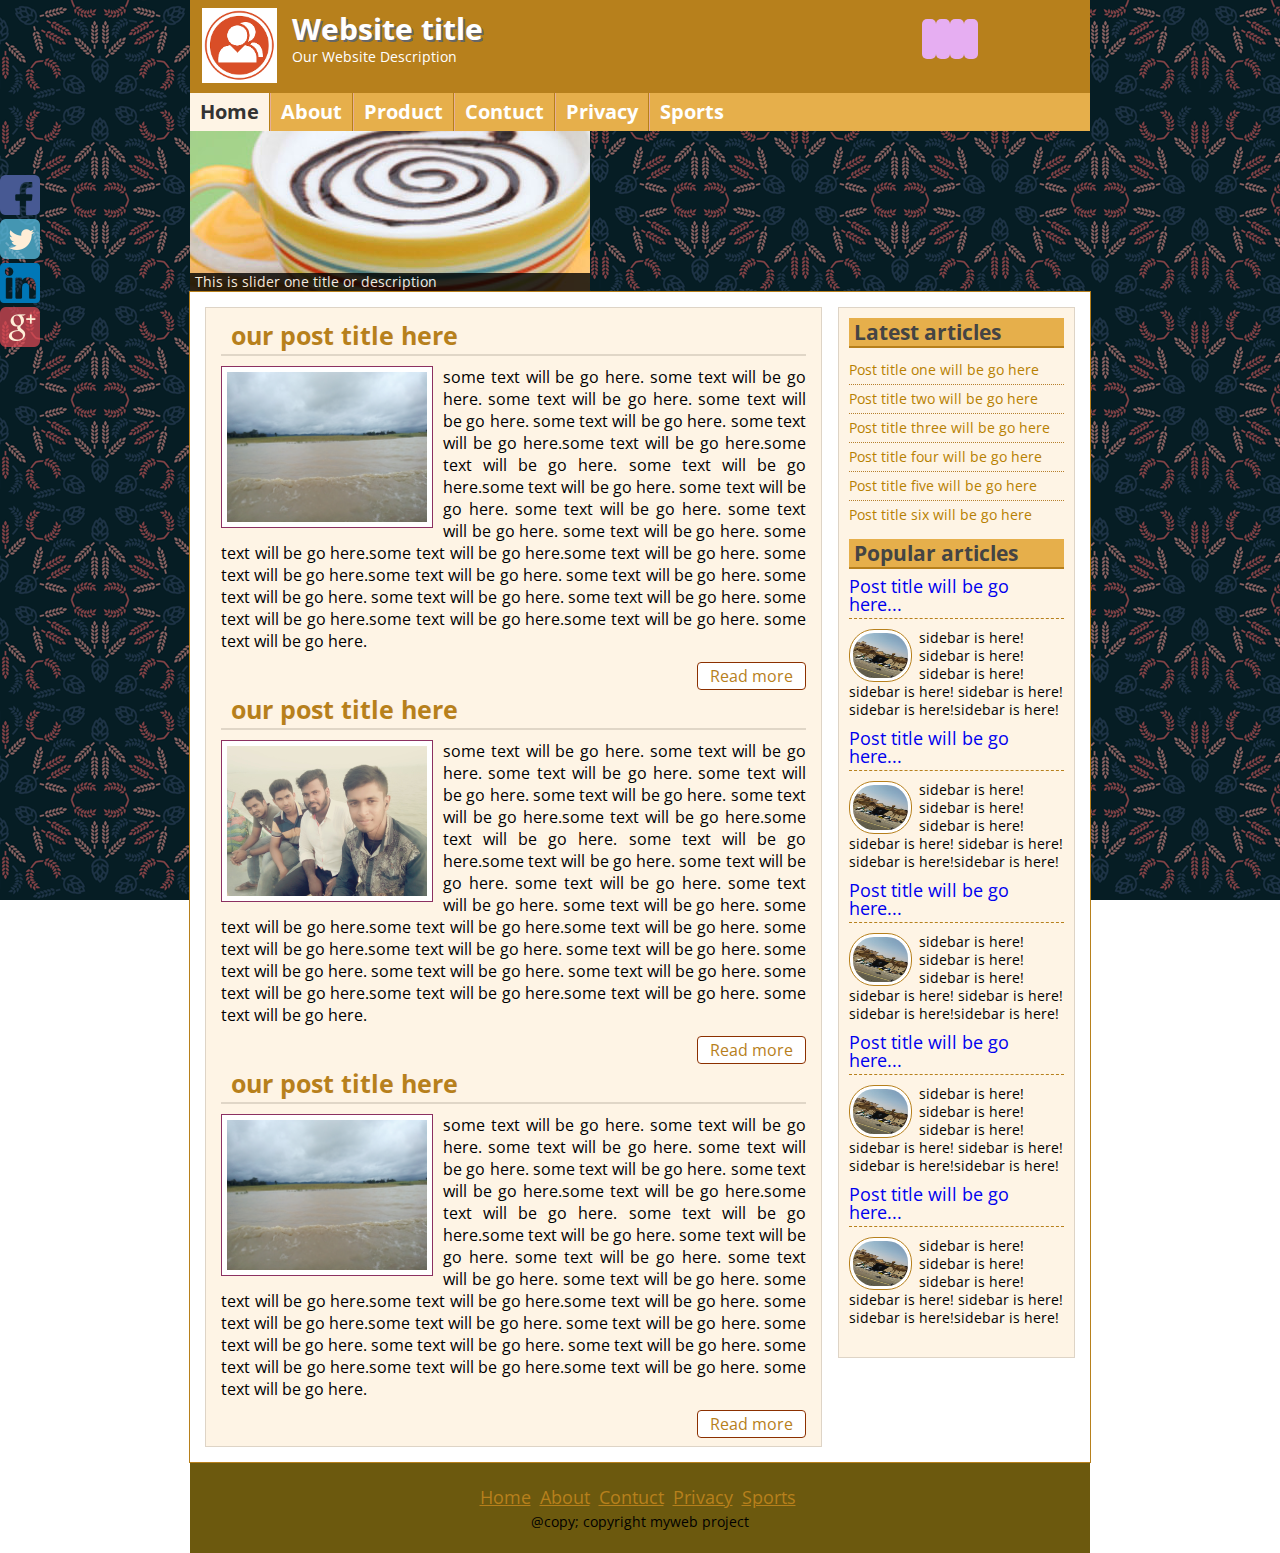
<file: index.html>
<!DOCTYPE html>
<html>
<head>
<title>My Website</title>
<meta name="language" content="English"/>
<meta name="description" content="It is a website about Bangladesh"/>
<meta name="keywords" content="sports,software design,website design"/>
<meta name="author" content="Rezaul Karim"/>
<link rel="stylesheet" href="https://use.fontawesome.com/releases/v5.5.0/css/all.css" integrity="sha384-B4dIYHKNBt8Bc12p+WXckhzcICo0wtJAoU8YZTY5qE0Id1GSseTk6S+L3BlXeVIU" crossorigin="anonymous">
<link rel="stylesheet" href="css/nivo-slider.css" type="text/css" media="screen" />
<link rel="stylesheet" type="text/css" href="style.css"></link>
<script src="https://ajax.googleapis.com/ajax/libs/jquery/3.3.1/jquery.min.js"></script>
<script src="js/jquery.min.js" type="text/javascript"></script>
<script src="js/jquery.nivo.slider.js" type="text/javascript"></script>

<script type="text/javascript">
$(window).load(function() {
	$('#slider').nivoSlider({
		effect:'random',
		slices:15,
		animSpeed:500,
		pauseTime:5000,
		startSlide:0, //Set starting Slide (0 index)
		directionNav:false,
		directionNavHide:false, //Only show on hover
		controlNav:false, //1,2,3...
		controlNavThumbs:false, //Use thumbnails for Control Nav
		pauseOnHover:true, //Stop animation while hovering
		manualAdvance:false, //Force manual transitions
		captionOpacity:0.8, //Universal caption opacity
		beforeChange: function(){},
		afterChange: function(){},
		slideshowEnd: function(){} //Triggers after all slides have been shown
	});
});
</script>
</head>
<body>
    <div class="Headersection templete clear">
	     <div class="logo">
		    <img src="images/logo.png" alt="logo"/>
			<h2>Website title</h2>
			<p>Our Website Description</p>
		 </div>
	     <div class="social">
		    <a href="http://www.facebook.com"><i class="fab fa-facebook"></i></a>
		    <a href="http://www.twitter.com"><i class="fab fa-twitter"></i></a>
		    <a href="http://www.linkedin.com"><i class="fab fa-linkedin"></i></a>
		    <a href="http://www.google.com"><i class="fab fa-google-plus-square"></i></a>
		 </div>
	</div>
    <div class="Navigationsection templete">
	    <ul>
		    <li><a id="active" href="index.html">Home</a></li>
		    <li><a href="about.html">About</a></li>
		    <li><a href="#">Product</a>
			    <ul>
					   <li><a href="#">Product one</a></li>
					   <li><a href="#">Product two</a></li>
					   <li><a href="#">Product three</a></li>
					   <li><a href="#">Product four</a></li>
					   <li><a href="#">Product five</a></li>
					   <li><a href="#">Product six</a></li>
				</ul>
			</li>
		    <li><a href="contuct.html">Contuct</a>
			    <ul>
					   <li><a href="#">Contuct one</a></li>
					   <li><a href="#">Contuct two</a></li>
					   <li><a href="#">Contuct three</a></li>
					   <li><a href="#">Contuct four</a></li>
					   <li><a href="#">Contuct five</a></li>
					   <li><a href="#">Contuct six</a></li>
				</ul>
			</li>
		    <li><a href="#">Privacy</a></li>
		    <li><a href="#">Sports</a></li>
		</ul>
	</div>
	<div class="slidersection templete clear">
	        <div id="slider">
                <a href="#"><img src="images/slideshow/01.jpg" alt="Image 01" title="This is slider one title or description"/></a>
                <a href="#"><img src="images/slideshow/02.jpg" alt="Image 02" title="This is slider two title or description"/></a>
                <a href="#"><img src="images/slideshow/03.jpg" alt="Image 03" title="This is slider three title or description"/></a>
                <a href="#"><img src="images/slideshow/04.jpg" alt="Image 04" title="This is slider four title or description"/></a>
                <a href="#"><img src="images/slideshow/05.jpg" alt="Image 05" title="This is slider five title or description"/></a>
            </div>
	</div>
    <div class="contentsection contemplete clear">
         <div class="maincontentsection clear">
		    <div class="samepost clear">
					<h2>our post title here</h2>
					 <a href="post.html"><img src="images/beauty.png" alt="post images"/></a>
						 <p>
						 some text will be go here. some text will be go here. some text will be go here.
						 some text will be go here. some text will be go here. some text will be go here.some text will be go here.some text will be go here. some text will be go here.some text will be go here. some text will be go here. some text will be go here.
						 some text will be go here. some text will be go here. some text will be go here.some text will be go here.some text will be go here. some text will be go here.some text will be go here. some text will be go here. some text will be go here.
						 some text will be go here. some text will be go here. some text will be go here.some text will be go here.some text will be go here. some text will be go here.
						 </p>
						 <div class="readmore clear">
						      <a href="post.html">Read more</a>
						 </div>
		    </div>
					    <div class="samepost clear">
					<h2>our post title here</h2>
					<a href="post.html"><img src="images/friends.jpg" alt="post images"/></a>
						 <p>
						 some text will be go here. some text will be go here. some text will be go here.
						 some text will be go here. some text will be go here. some text will be go here.some text will be go here.some text will be go here. some text will be go here.some text will be go here. some text will be go here. some text will be go here.
						 some text will be go here. some text will be go here. some text will be go here.some text will be go here.some text will be go here. some text will be go here.some text will be go here. some text will be go here. some text will be go here.
						 some text will be go here. some text will be go here. some text will be go here.some text will be go here.some text will be go here. some text will be go here.
						 </p>
						 <div class="readmore clear">
						      <a href="post.html">Read more</a>
						 </div>
		    </div>
					    <div class="samepost clear">
					<h2>our post title here</h2>
					<a href="post.html"><img src="images/beauty.png" alt="post images"/></a>
						 <p>
						 some text will be go here. some text will be go here. some text will be go here.
						 some text will be go here. some text will be go here. some text will be go here.some text will be go here.some text will be go here. some text will be go here.some text will be go here. some text will be go here. some text will be go here.
						 some text will be go here. some text will be go here. some text will be go here.some text will be go here.some text will be go here. some text will be go here.some text will be go here. some text will be go here. some text will be go here.
						 some text will be go here. some text will be go here. some text will be go here.some text will be go here.some text will be go here. some text will be go here.
						 </p>
						 <div class="readmore clear">
						      <a href="post.html">Read more</a>
						 </div>
		    </div>
		 </div>

         <div class="sidebar clear">
		        <div class="samesidebar clear">
		             <h2>Latest articles</h2>
						<ul>
							<li><a href="post.html">Post title one will be go here</a></li>
							<li><a href="post.html">Post title two will be go here</a></li>
							<li><a href="post.html">Post title three will be go here</a></li>
							<li><a href="post.html">Post title four will be go here</a></li>
							<li><a href="post.html">Post title five will be go here</a></li>
							<li><a href="post.html">Post title six will be go here</a></li>	
						</ul>
		        </div>
				<div class="samesidebar clear">
		                <h2>Popular articles</h2>
							<div class="popular clear">
									<h3><a href="#">Post title will be go here...</a></h3>
									<a href="#"><img src="images/popular.jpg" alt="post image"/></a>
									<p>
									sidebar is here! sidebar is here! sidebar is here! sidebar is here! sidebar is here! sidebar is here!sidebar is here!
									</p>
									<h3><a href="#">Post title will be go here...</a></h3>
									<a href="#"><img src="images/popular.jpg" alt="post image"/></a>
									<p>
									sidebar is here! sidebar is here! sidebar is here! sidebar is here! sidebar is here! sidebar is here!sidebar is here!
									</p>
									<h3><a href="#">Post title will be go here...</a></h3>
									<a href="#"><img src="images/popular.jpg" alt="post image"/></a>
									<p>
									sidebar is here! sidebar is here! sidebar is here! sidebar is here! sidebar is here! sidebar is here!sidebar is here!
									</p>
									<h3><a href="#">Post title will be go here...</a></h3>
									<a href="#"><img src="images/popular.jpg" alt="post image"/></a>
									<p>
									sidebar is here! sidebar is here! sidebar is here! sidebar is here! sidebar is here! sidebar is here!sidebar is here!
									</p>
									<h3><a href="#">Post title will be go here...</a></h3>
									<a href="#"><img src="images/popular.jpg" alt="post image"/></a>
									<p>
									sidebar is here! sidebar is here! sidebar is here! sidebar is here! sidebar is here! sidebar is here!sidebar is here!
									</p>
							</div>
				
		        </div>

		 </div>
		 </div>
		 
		    <div class="Footer templete clear">
		      <div class="footermenu clear">
				<ul>
					<li><a href="#">Home</a></li>
					<li><a href="#">About</a></li>
					<li><a href="#">Contuct</a></li>
					<li><a href="#">Privacy</a></li>
					<li><a href="#">Sports</a></li>
				</ul>
			  </div>
			  <p>@copy; copyright myweb project</p>
		    </div>
			<div class="fixedicon clear">
				<a href="http://www.facebook.com"><img src="images/fb.png" alt="facebook"/></a>
				<a href="http://www.twitter.com"><img src="images/twitter.png" alt="twitter"/></a>
				<a href="http://www.linkedin.com"><img src="images/ln.png" alt="linkedin"/></a>
				<a href="http://www.googleplus.com"><img src="images/googleplus.png" alt="googleplus"/></a>
			</div>
	<script>
		  (function(i,s,o,g,r,a,m){i['GoogleAnalyticsObject']=r;i[r]=i[r]||function(){
		  (i[r].q=i[r].q||[]).push(arguments)},i[r].l=1*new Date();a=s.createElement(o),
		  m=s.getElementsByTagName(o)[0];a.async=1;a.src=g;m.parentNode.insertBefore(a,m)
		  })(window,document,'script','//www.google-analytics.com/analytics.js','ga');
		  ga('create', 'UA-xxxxxxxx-x', 'xxxxxx.com');
		  ga('send', 'pageview');
	</script>
<script type="text/javascript" src="js/scrolltotop.js"></script>


</body>

</html>
</file>
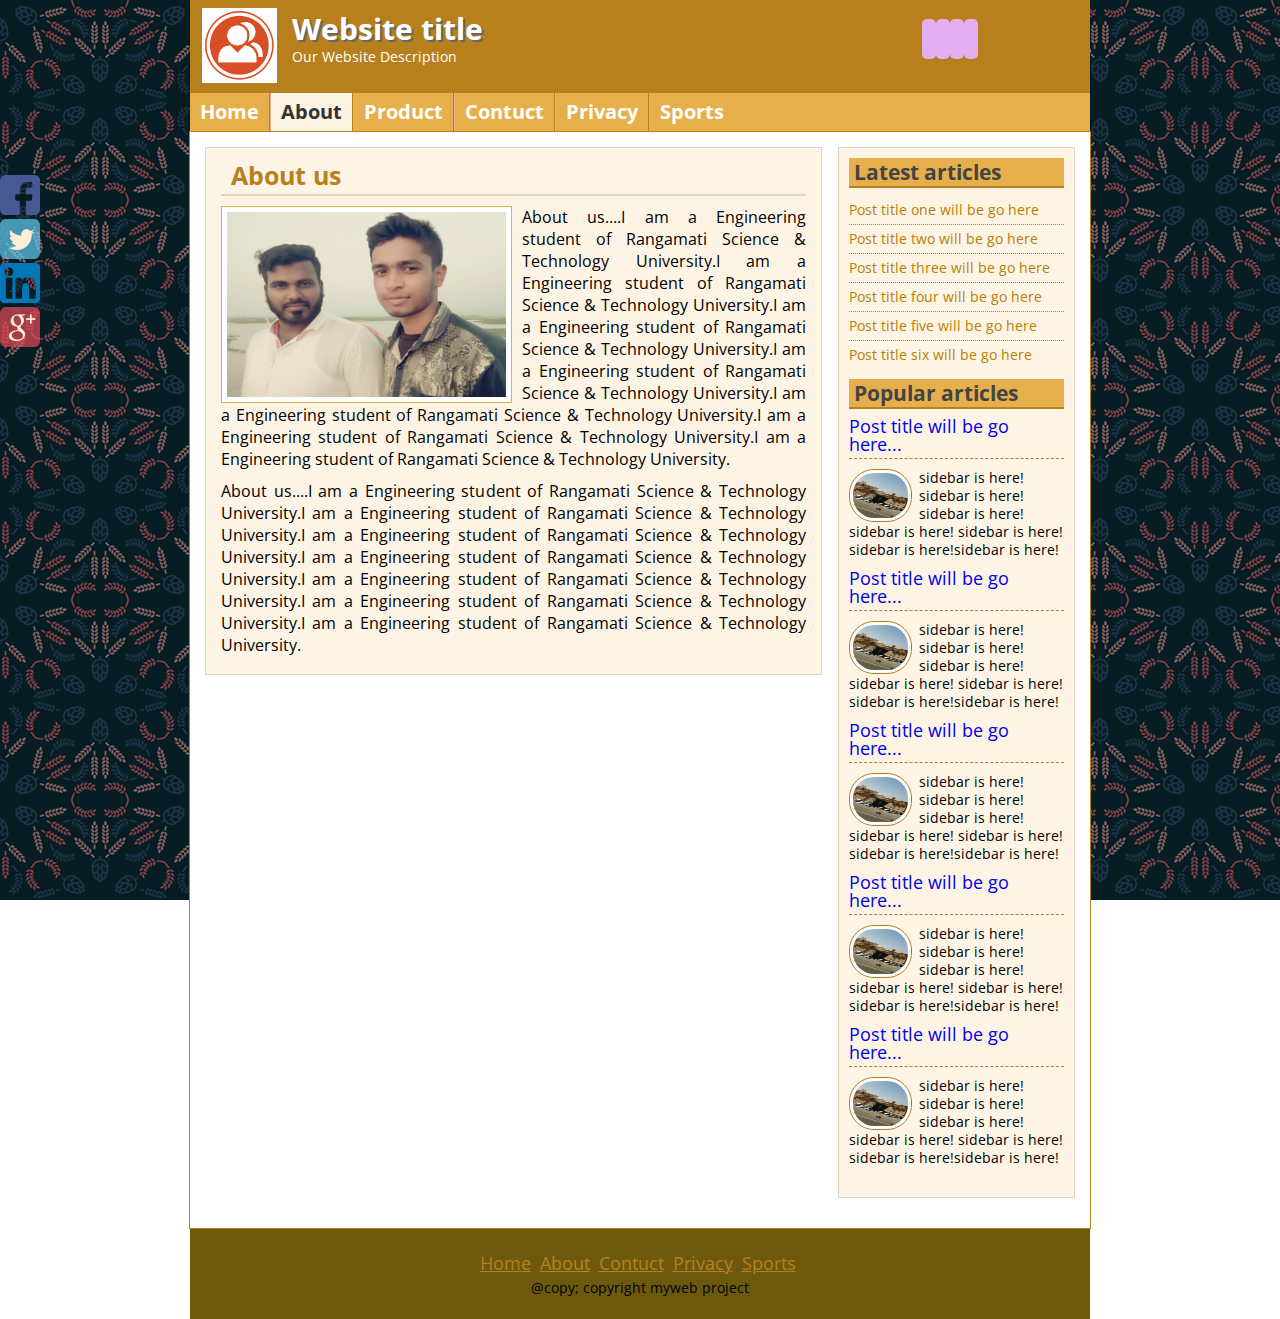
<file: about.html>
<!DOCTYPE html>
<html>
<head>
<title>My Website</title>
<link rel="stylesheet" type="text/css" href="style.css"></link>
<link rel="stylesheet" href="https://use.fontawesome.com/releases/v5.5.0/css/all.css" integrity="sha384-B4dIYHKNBt8Bc12p+WXckhzcICo0wtJAoU8YZTY5qE0Id1GSseTk6S+L3BlXeVIU" crossorigin="anonymous">
</head>
<body>
    <div class="Headersection templete clear">
	     <div class="logo">
		    <img src="images/logo.png" alt="logo"/>
			<h2>Website title</h2>
			<p>Our Website Description</p>
		 </div>
	     <div class="social">
		    <a href="http://www.facebook.com"><i class="fab fa-facebook"></i></a>
		    <a href="http://www.twitter.com"><i class="fab fa-twitter"></i></a>
		    <a href="http://www.linkedin.com"><i class="fab fa-linkedin"></i></a>
		    <a href="http://www.google.com"><i class="fab fa-google-plus-square"></i></a>
		 </div>
	</div>
    <div class="Navigationsection templete">
	    <ul>
		    <li><a href="index.html">Home</a></li>
		    <li><a id="active" href="about.html">About</a></li>
		    <li><a href="#">Product</a>
			    <ul>
					   <li><a href="#">Product one</a></li>
					   <li><a href="#">Product two</a></li>
					   <li><a href="#">Product three</a></li>
					   <li><a href="#">Product four</a></li>
					   <li><a href="#">Product five</a></li>
					   <li><a href="#">Product six</a></li>
				</ul>
			</li>
		    <li><a href="contuct.html">Contuct</a>
			    <ul>
					   <li><a href="#">Contuct one</a></li>
					   <li><a href="#">Contuct two</a></li>
					   <li><a href="#">Contuct three</a></li>
					   <li><a href="#">Contuct four</a></li>
					   <li><a href="#">Contuct five</a></li>
					   <li><a href="#">Contuct six</a></li>
				</ul>
			</li>
		    <li><a href="#">Privacy</a></li>
		    <li><a href="#">Sports</a></li>
		</ul>
	</div>
    <div class="contentsection contemplete clear">
         <div class="maincontentsection clear">
          <div class="about">
		    <h2>About us</h2>
			<img src="images/two.jpg" alt="myimage"/>
			    <p>About us....I am a Engineering student of Rangamati Science & Technology University.I am a Engineering student of Rangamati Science & Technology University.I am a Engineering student of Rangamati Science & Technology University.I am a Engineering student of Rangamati Science & Technology University.I am a Engineering student of Rangamati Science & Technology University.I am a Engineering student of Rangamati Science & Technology University.I am a Engineering student of Rangamati Science & Technology University.</p>
			   
			    <p>About us....I am a Engineering student of Rangamati Science & Technology University.I am a Engineering student of Rangamati Science & Technology University.I am a Engineering student of Rangamati Science & Technology University.I am a Engineering student of Rangamati Science & Technology University.I am a Engineering student of Rangamati Science & Technology University.I am a Engineering student of Rangamati Science & Technology University.I am a Engineering student of Rangamati Science & Technology University.</p> 
		  </div>
		 </div>
         <div class="sidebar clear">
		        <div class="samesidebar clear">
		             <h2>Latest articles</h2>
						<ul>
							<li><a href="#">Post title one will be go here</a></li>
							<li><a href="#">Post title two will be go here</a></li>
							<li><a href="#">Post title three will be go here</a></li>
							<li><a href="#">Post title four will be go here</a></li>
							<li><a href="#">Post title five will be go here</a></li>
							<li><a href="#">Post title six will be go here</a></li>	
						</ul>
		        </div>
				<div class="samesidebar clear">
		                <h2>Popular articles</h2>
							<div class="popular clear">
									<h3><a href="#">Post title will be go here...</a></h3>
									<a href="#"><img src="images/popular.jpg" alt="post image"/></a>
									<p>
									sidebar is here! sidebar is here! sidebar is here! sidebar is here! sidebar is here! sidebar is here!sidebar is here!
									</p>
									<h3><a href="#">Post title will be go here...</a></h3>
									<a href="#"><img src="images/popular.jpg" alt="post image"/></a>
									<p>
									sidebar is here! sidebar is here! sidebar is here! sidebar is here! sidebar is here! sidebar is here!sidebar is here!
									</p>
									<h3><a href="#">Post title will be go here...</a></h3>
									<a href="#"><img src="images/popular.jpg" alt="post image"/></a>
									<p>
									sidebar is here! sidebar is here! sidebar is here! sidebar is here! sidebar is here! sidebar is here!sidebar is here!
									</p>
									<h3><a href="#">Post title will be go here...</a></h3>
									<a href="#"><img src="images/popular.jpg" alt="post image"/></a>
									<p>
									sidebar is here! sidebar is here! sidebar is here! sidebar is here! sidebar is here! sidebar is here!sidebar is here!
									</p>
									<h3><a href="#">Post title will be go here...</a></h3>
									<a href="#"><img src="images/popular.jpg" alt="post image"/></a>
									<p>
									sidebar is here! sidebar is here! sidebar is here! sidebar is here! sidebar is here! sidebar is here!sidebar is here!
									</p>
							</div>

		        </div>

		 </div>
		 </div>
		 
		    <div class="Footer templete clear">
		      <div class="footermenu clear">
				<ul>
					<li><a href="#">Home</a></li>
					<li><a href="#">About</a></li>
					<li><a href="#">Contuct</a></li>
					<li><a href="#">Privacy</a></li>
					<li><a href="#">Sports</a></li>
				</ul>
			  </div>
			  <p>@copy; copyright myweb project</p>
		    </div>
			<div class="fixedicon clear">
				<a href="http://www.facebook.com"><img src="images/fb.png" alt="facebook"/></a>
				<a href="http://www.twitter.com"><img src="images/twitter.png" alt="twitter"/></a>
				<a href="http://www.linkedin.com"><img src="images/ln.png" alt="linkedin"/></a>
				<a href="http://www.googleplus.com"><img src="images/googleplus.png" alt="googleplus"/></a>
			</div>
</body>

</html>
</file>
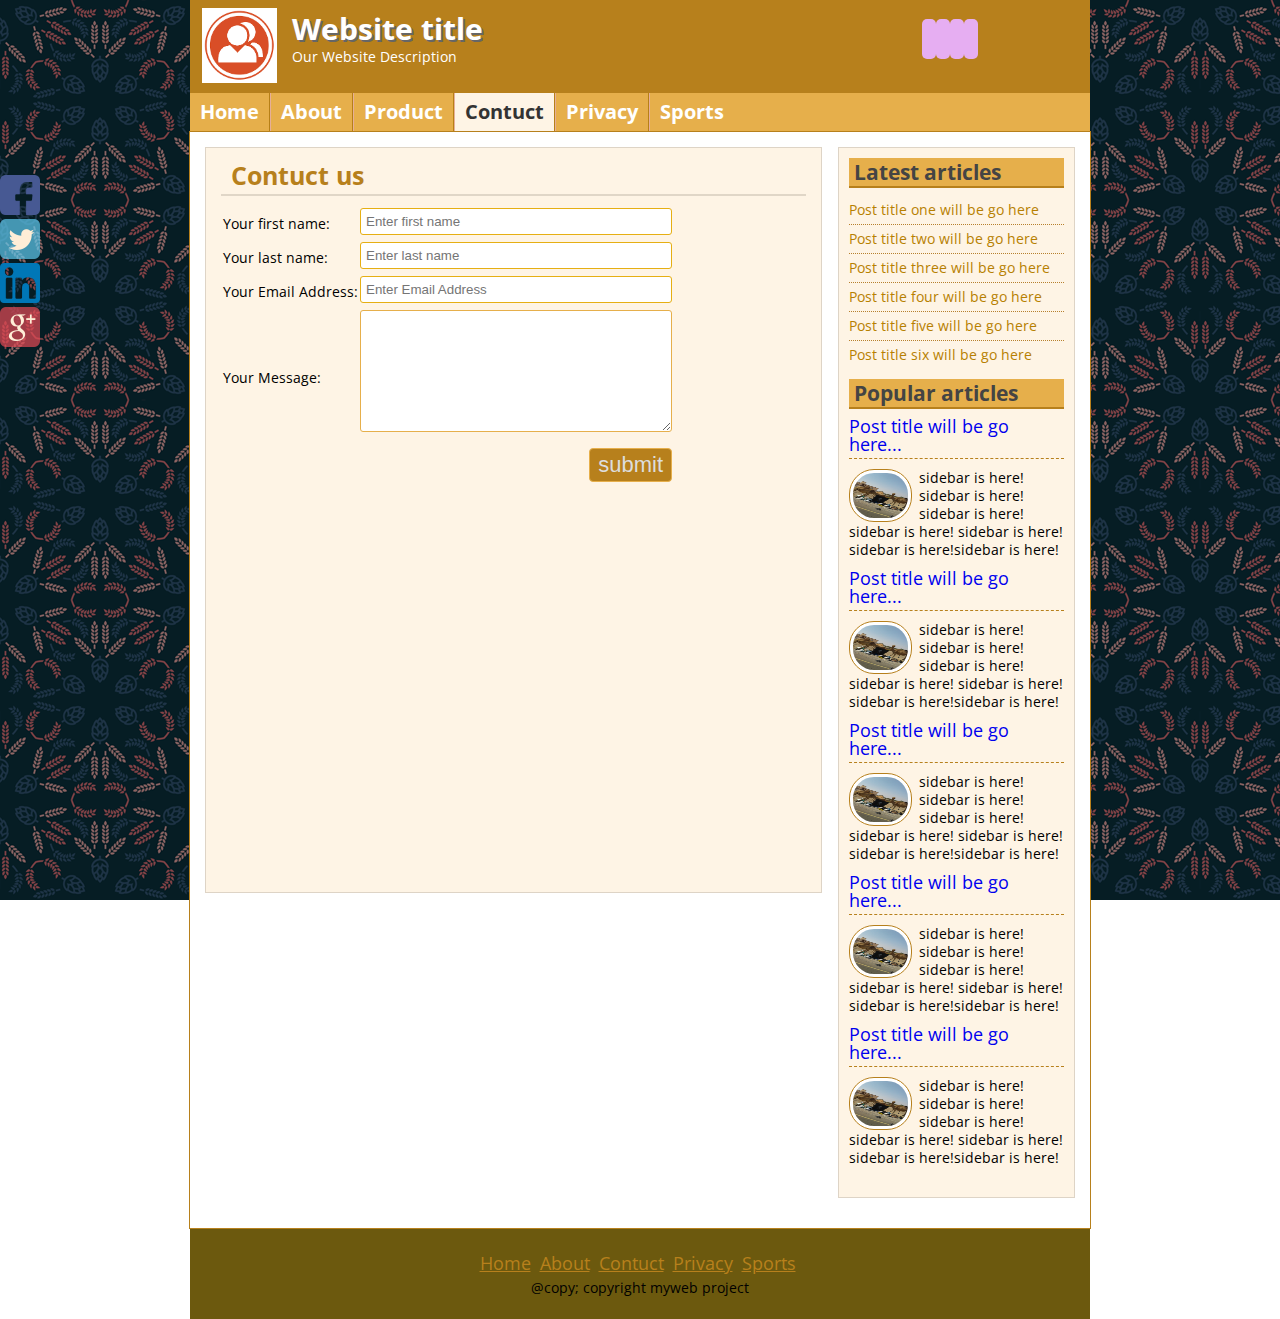
<file: contuct.html>
<!DOCTYPE html>
<html>
<head>
<title>My Website</title>
<link rel="stylesheet" type="text/css" href="style.css"></link>
<script src="https://ajax.googleapis.com/ajax/libs/jquery/3.3.1/jquery.min.js"></script> 
<link rel="stylesheet" href="https://use.fontawesome.com/releases/v5.5.0/css/all.css" integrity="sha384-B4dIYHKNBt8Bc12p+WXckhzcICo0wtJAoU8YZTY5qE0Id1GSseTk6S+L3BlXeVIU" crossorigin="anonymous">
</head>
<body>
    <div class="Headersection templete clear">
	     <div class="logo">
		    <img src="images/logo.png" alt="logo"/>
			<h2>Website title</h2>
			<p>Our Website Description</p>
		 </div>
	     <div class="social">
		    <a href="http://www.facebook.com"><i class="fab fa-facebook"></i></a>
		    <a href="http://www.twitter.com"><i class="fab fa-twitter"></i></a>
		    <a href="http://www.linkedin.com"><i class="fab fa-linkedin"></i></a>
		    <a href="http://www.google.com"><i class="fab fa-google-plus-square"></i></a>
		 </div>
	</div>
    <div class="Navigationsection templete">
	    <ul>
		    <li><a href="index.html">Home</a></li>
		    <li><a href="about.html">About</a></li>
		    <li><a href="#">Product</a>
			    <ul>
					   <li><a href="#">Product one</a></li>
					   <li><a href="#">Product two</a></li>
					   <li><a href="#">Product three</a></li>
					   <li><a href="#">Product four</a></li>
					   <li><a href="#">Product five</a></li>
					   <li><a href="#">Product six</a></li>
				</ul>
			</li>
		    <li><a id="active" href="contuct.html">Contuct</a>
			    <ul>
					   <li><a href="#">Contuct one</a></li>
					   <li><a href="#">Contuct two</a></li>
					   <li><a href="#">Contuct three</a></li>
					   <li><a href="#">Contuct four</a></li>
					   <li><a href="#">Contuct five</a></li>
					   <li><a href="#">Contuct six</a></li>
				</ul>
			</li>
		    <li><a href="#">Privacy</a></li>
		    <li><a href="#">Sports</a></li>
		</ul>
	</div>
    <div class="contentsection contemplete clear">
        <div class="maincontentsection clear">
                <div class="about">
		           <h2>Contuct us</h2>
	                <table>
						<tr>
							<td>Your first name:</td>
						    <td>
						    <input type="text" name="first name" placeholder="Enter first name"/>
						    </td>
						</tr>
						<tr>
							<td>Your last name:</td>
						    <td>
						    <input type="text" name="last name" placeholder="Enter last name"/>
							</td>
					    </tr>
						<tr>
							<td>Your Email Address:</td>
						    <td>
						    <input type="email" name="Email name" placeholder="Enter Email Address"/>
							</td>
					    </tr>
						<tr>
							<td>Your Message:</td>
						    <td>
						    <textarea></textarea>
							</td>
					    </tr>
						<tr>
							<td></td>
						    <td>
						    <input type="submit" name="submit" value="submit"/>
							</td>
					    </tr>
					</table>
		        </div>
<div class="googlemp">
    <div id="map"></div>
</div>
		</div>
         <div class="sidebar clear">
		        <div class="samesidebar clear">
		             <h2>Latest articles</h2>
						<ul>
							<li><a href="#">Post title one will be go here</a></li>
							<li><a href="#">Post title two will be go here</a></li>
							<li><a href="#">Post title three will be go here</a></li>
							<li><a href="#">Post title four will be go here</a></li>
							<li><a href="#">Post title five will be go here</a></li>
							<li><a href="#">Post title six will be go here</a></li>	
						</ul>
		        </div>
				<div class="samesidebar clear">
		                <h2>Popular articles</h2>
							<div class="popular clear">
									<h3><a href="#">Post title will be go here...</a></h3>
									<a href="#"><img src="images/popular.jpg" alt="post image"/></a>
									<p>
									sidebar is here! sidebar is here! sidebar is here! sidebar is here! sidebar is here! sidebar is here!sidebar is here!
									</p>
									<h3><a href="#">Post title will be go here...</a></h3>
									<a href="#"><img src="images/popular.jpg" alt="post image"/></a>
									<p>
									sidebar is here! sidebar is here! sidebar is here! sidebar is here! sidebar is here! sidebar is here!sidebar is here!
									</p>
									<h3><a href="#">Post title will be go here...</a></h3>
									<a href="#"><img src="images/popular.jpg" alt="post image"/></a>
									<p>
									sidebar is here! sidebar is here! sidebar is here! sidebar is here! sidebar is here! sidebar is here!sidebar is here!
									</p>
									<h3><a href="#">Post title will be go here...</a></h3>
									<a href="#"><img src="images/popular.jpg" alt="post image"/></a>
									<p>
									sidebar is here! sidebar is here! sidebar is here! sidebar is here! sidebar is here! sidebar is here!sidebar is here!
									</p>
									<h3><a href="#">Post title will be go here...</a></h3>
									<a href="#"><img src="images/popular.jpg" alt="post image"/></a>
									<p>
									sidebar is here! sidebar is here! sidebar is here! sidebar is here! sidebar is here! sidebar is here!sidebar is here!
									</p>
							</div>

		        </div>

		 </div>
		 </div>
		 
		    <div class="Footer templete clear">
		      <div class="footermenu clear">
				<ul>
					<li><a href="#">Home</a></li>
					<li><a href="#">About</a></li>
					<li><a href="#">Contuct</a></li>
					<li><a href="#">Privacy</a></li>
					<li><a href="#">Sports</a></li>
				</ul>
			  </div>
			  <p>@copy; copyright myweb project</p>
		    </div>
			<div class="fixedicon clear">
					<a href="http://www.facebook.com"><img src="images/fb.png" alt="facebook"/></a>
					<a href="http://www.twitter.com"><img src="images/twitter.png" alt="twitter"/></a>
					<a href="http://www.linkedin.com"><img src="images/ln.png" alt="linkedin"/></a>
					<a href="http://www.google.com"><img src="images/googleplus.png" alt="googleplus"/></a>
			</div>
<script src="http://maps.google.com/maps/api/js"></script>
<script src="js/gmaps.js"></script>
<script type="text/javascript">
		var map;
		$(document).ready(function(){
		  var map = new GMaps({
			el: '#map',
			lat: 22.6134516,
			lng: 92.1616204
		  });
		  GMaps.geolocate({
			success: function(position){
			  map.setCenter(position.coords.latitude, position.coords.longitude);
			},
			error: function(error){
			  alert('Geolocation failed: '+error.message);
			},
			not_supported: function(){
			  alert("Your browser does not support geolocation");
			},
			always: function(){
			  alert("Done!");
			}
		  });
		});
 </script>
</body>

</html>
</file>
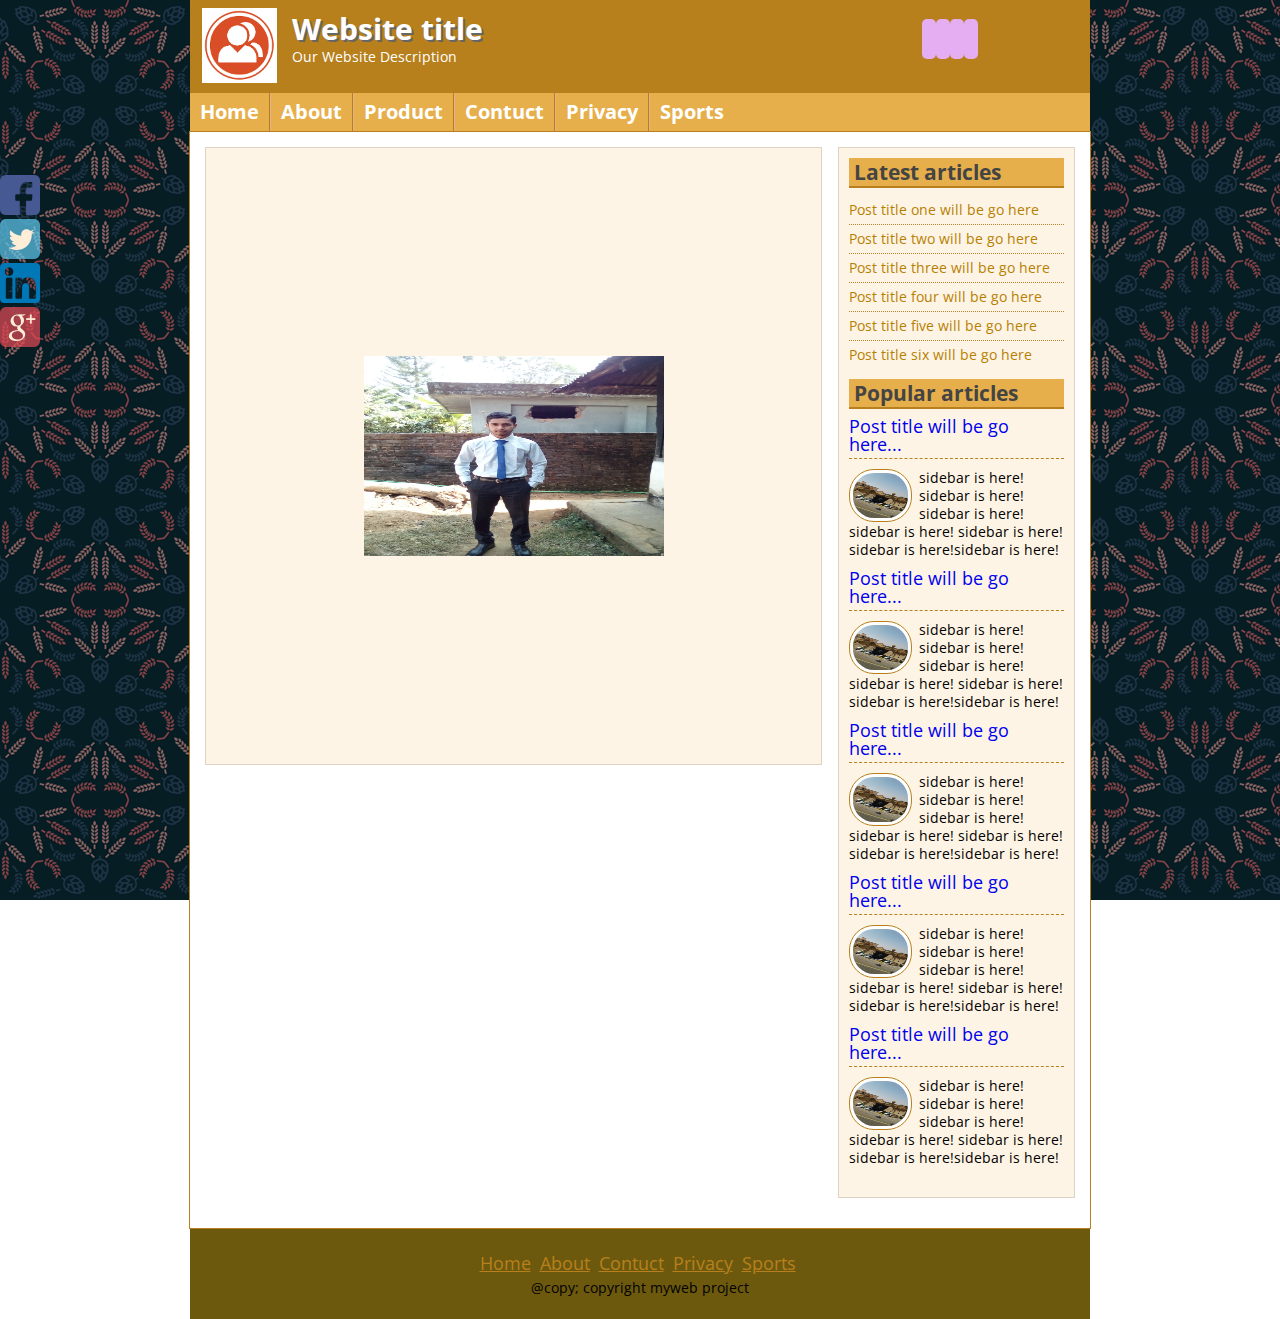
<file: itemOne.html>
<!DOCTYPE html>
<html>
<head>
<title>My Website</title>
<link rel="stylesheet" type="text/css" href="style.css"></link>
<link rel="stylesheet" href="https://use.fontawesome.com/releases/v5.5.0/css/all.css" integrity="sha384-B4dIYHKNBt8Bc12p+WXckhzcICo0wtJAoU8YZTY5qE0Id1GSseTk6S+L3BlXeVIU" crossorigin="anonymous">
</head>
<body>
    <div class="Headersection templete clear">
	     <div class="logo">
		    <img src="images/logo.png" alt="logo"/>
			<h2>Website title</h2>
			<p>Our Website Description</p>
		 </div>
	     <div class="social">
		    <a href="http://www.facebook.com"><i class="fab fa-facebook"></i></a>
		    <a href="http://www.twitter.com"><i class="fab fa-twitter"></i></a>
		    <a href="http://www.linkedin.com"><i class="fab fa-linkedin"></i></a>
		    <a href="http://www.google.com"><i class="fab fa-google-plus-square"></i></a>
		 </div>
	</div>
    <div class="Navigationsection templete">
	   <ul>
		    <li><a href="index.html">Home</a></li>
		    <li><a href="about.html">About</a></li>
		    <li><a href="#">Product</a>
			    <ul>
					   <li><a href="#">Product one</a></li>
					   <li><a href="#">Product two</a></li>
					   <li><a href="#">Product three</a></li>
					   <li><a href="#">Product four</a></li>
					   <li><a href="#">Product five</a></li>
					   <li><a href="#">Product six</a></li>
				</ul>
			</li>
		    <li><a href="contuct.html">Contuct</a>
			    <ul>
					   <li><a href="#">Contuct one</a></li>
					   <li><a href="#">Contuct two</a></li>
					   <li><a href="#">Contuct three</a></li>
					   <li><a href="#">Contuct four</a></li>
					   <li><a href="#">Contuct five</a></li>
					   <li><a href="#">Contuct six</a></li>
				</ul>
			</li>
		    <li><a href="#">Privacy</a></li>
		    <li><a href="#">Sports</a></li>
		</ul>
	</div>
    <div class="contentsection contemplete clear">
         <div class="maincontentsection clear item">
		 
		 
		     <div class="photo">
			      <img src="images/my.jpg" alt="post images"/>
			 </div>
			 
			 
		 </div>
         <div class="sidebar clear">
		        <div class="samesidebar clear">
		             <h2>Latest articles</h2>
						<ul>
							<li><a href="#">Post title one will be go here</a></li>
							<li><a href="#">Post title two will be go here</a></li>
							<li><a href="#">Post title three will be go here</a></li>
							<li><a href="#">Post title four will be go here</a></li>
							<li><a href="#">Post title five will be go here</a></li>
							<li><a href="#">Post title six will be go here</a></li>	
						</ul>
		        </div>
				<div class="samesidebar clear">
		                <h2>Popular articles</h2>
							<div class="popular clear">
									<h3><a href="#">Post title will be go here...</a></h3>
									<a href="#"><img src="images/popular.jpg" alt="post image"/></a>
									<p>
									sidebar is here! sidebar is here! sidebar is here! sidebar is here! sidebar is here! sidebar is here!sidebar is here!
									</p>
									<h3><a href="#">Post title will be go here...</a></h3>
									<a href="#"><img src="images/popular.jpg" alt="post image"/></a>
									<p>
									sidebar is here! sidebar is here! sidebar is here! sidebar is here! sidebar is here! sidebar is here!sidebar is here!
									</p>
									<h3><a href="#">Post title will be go here...</a></h3>
									<a href="#"><img src="images/popular.jpg" alt="post image"/></a>
									<p>
									sidebar is here! sidebar is here! sidebar is here! sidebar is here! sidebar is here! sidebar is here!sidebar is here!
									</p>
									<h3><a href="#">Post title will be go here...</a></h3>
									<a href="#"><img src="images/popular.jpg" alt="post image"/></a>
									<p>
									sidebar is here! sidebar is here! sidebar is here! sidebar is here! sidebar is here! sidebar is here!sidebar is here!
									</p>
									<h3><a href="#">Post title will be go here...</a></h3>
									<a href="#"><img src="images/popular.jpg" alt="post image"/></a>
									<p>
									sidebar is here! sidebar is here! sidebar is here! sidebar is here! sidebar is here! sidebar is here!sidebar is here!
									</p>
							</div>
						
		        </div>

		 </div>
		 </div>
		 
		    <div class="Footer templete clear">
		      <div class="footermenu clear">
				<ul>
					<li><a href="#">Home</a></li>
					<li><a href="#">About</a></li>
					<li><a href="#">Contuct</a></li>
					<li><a href="#">Privacy</a></li>
					<li><a href="#">Sports</a></li>
				</ul>
			  </div>
			  <p>@copy; copyright myweb project</p>
		    </div>
</body>
		<div class="fixedicon clear">
				<a href="http://www.facebook.com"><img src="images/fb.png" alt="facebook"/></a>
				<a href="http://www.twitter.com"><img src="images/twitter.png" alt="twitter"/></a>
				<a href="http://www.linkedin.com"><img src="images/ln.png" alt="linkedin"/></a>
				<a href="http://www.googleplus.com"><img src="images/googleplus.png" alt="googleplus"/></a>
		</div>

</html>
</file>
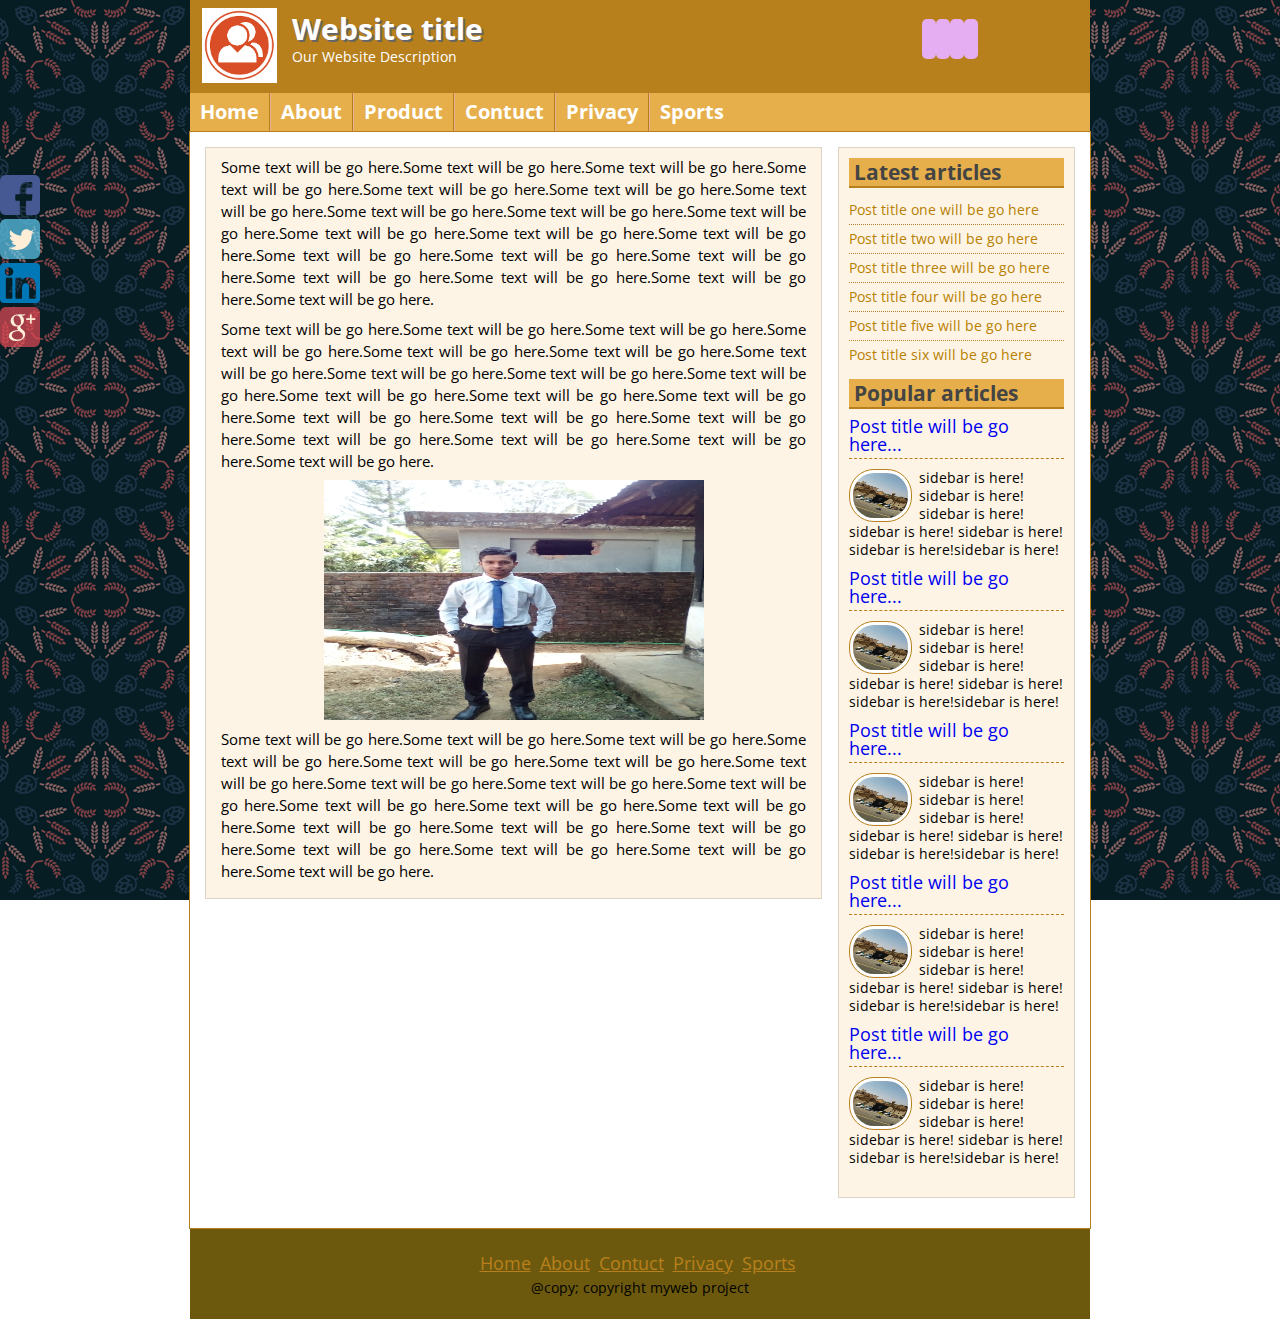
<file: items.html>
<!DOCTYPE html>
<html>
<head>
<title>My Website</title>
<link rel="stylesheet" type="text/css" href="style.css"></link>
<link rel="stylesheet" href="https://use.fontawesome.com/releases/v5.5.0/css/all.css" integrity="sha384-B4dIYHKNBt8Bc12p+WXckhzcICo0wtJAoU8YZTY5qE0Id1GSseTk6S+L3BlXeVIU" crossorigin="anonymous">
</head>
<body>
    <div class="Headersection templete clear">
	     <div class="logo">
		    <img src="images/logo.png" alt="logo"/>
			<h2>Website title</h2>
			<p>Our Website Description</p>
		 </div>
	     <div class="social">
		    <a href="http://www.facebook.com"><i class="fab fa-facebook"></i></a>
		    <a href="http://www.twitter.com"><i class="fab fa-twitter"></i></a>
		    <a href="http://www.linkedin.com"><i class="fab fa-linkedin"></i></a>
		    <a href="http://www.google.com"><i class="fab fa-google-plus-square"></i></a>
		 </div>
	</div>
    <div class="Navigationsection templete">
	   <ul>
		    <li><a href="index.html">Home</a></li>
		    <li><a href="about.html">About</a></li>
		    <li><a href="#">Product</a>
			    <ul>
					   <li><a href="#">Product one</a></li>
					   <li><a href="#">Product two</a></li>
					   <li><a href="#">Product three</a></li>
					   <li><a href="#">Product four</a></li>
					   <li><a href="#">Product five</a></li>
					   <li><a href="#">Product six</a></li>
				</ul>
			</li>
		    <li><a href="contuct.html">Contuct</a>
			    <ul>
					   <li><a href="#">Contuct one</a></li>
					   <li><a href="#">Contuct two</a></li>
					   <li><a href="#">Contuct three</a></li>
					   <li><a href="#">Contuct four</a></li>
					   <li><a href="#">Contuct five</a></li>
					   <li><a href="#">Contuct six</a></li>
				</ul>
			</li>
		    <li><a href="#">Privacy</a></li>
		    <li><a href="#">Sports</a></li>
		</ul>
	</div>
    <div class="contentsection contemplete clear">
         <div class="maincontentsection clear item">
		     <p>Some text will be go here.Some text will be go here.Some text will be go here.Some text will be go here.Some text will be go here.Some text will be go here.Some text will be go here.Some text will be go here.Some text will be go here.Some text will be go here.Some text will be go here.Some text will be go here.Some text will be go here.Some text will be go here.Some text will be go here.Some text will be go here.Some text will be go here.Some text will be go here.Some text will be go here.Some text will be go here.</p>
			 
			 <p>Some text will be go here.Some text will be go here.Some text will be go here.Some text will be go here.Some text will be go here.Some text will be go here.Some text will be go here.Some text will be go here.Some text will be go here.Some text will be go here.Some text will be go here.Some text will be go here.Some text will be go here.Some text will be go here.Some text will be go here.Some text will be go here.Some text will be go here.Some text will be go here.Some text will be go here.Some text will be go here.</p>
          <div class="items">
		    <img src="images/my.jpg" alt="post images"/>	
				<div class="shadow">
					<div class="ourtext">
						<h2>JAVA programmer</h2>
						<P>Expert in HTML & CSS</p>
					</div>
				</div>			
		  </div>
		  	 <p>Some text will be go here.Some text will be go here.Some text will be go here.Some text will be go here.Some text will be go here.Some text will be go here.Some text will be go here.Some text will be go here.Some text will be go here.Some text will be go here.Some text will be go here.Some text will be go here.Some text will be go here.Some text will be go here.Some text will be go here.Some text will be go here.Some text will be go here.Some text will be go here.Some text will be go here.Some text will be go here.</p>
		 </div>
         <div class="sidebar clear">
		        <div class="samesidebar clear">
		             <h2>Latest articles</h2>
						<ul>
							<li><a href="#">Post title one will be go here</a></li>
							<li><a href="#">Post title two will be go here</a></li>
							<li><a href="#">Post title three will be go here</a></li>
							<li><a href="#">Post title four will be go here</a></li>
							<li><a href="#">Post title five will be go here</a></li>
							<li><a href="#">Post title six will be go here</a></li>	
						</ul>
		        </div>
				<div class="samesidebar clear">
		                <h2>Popular articles</h2>
							<div class="popular clear">
									<h3><a href="#">Post title will be go here...</a></h3>
									<a href="#"><img src="images/popular.jpg" alt="post image"/></a>
									<p>
									sidebar is here! sidebar is here! sidebar is here! sidebar is here! sidebar is here! sidebar is here!sidebar is here!
									</p>
									<h3><a href="#">Post title will be go here...</a></h3>
									<a href="#"><img src="images/popular.jpg" alt="post image"/></a>
									<p>
									sidebar is here! sidebar is here! sidebar is here! sidebar is here! sidebar is here! sidebar is here!sidebar is here!
									</p>
									<h3><a href="#">Post title will be go here...</a></h3>
									<a href="#"><img src="images/popular.jpg" alt="post image"/></a>
									<p>
									sidebar is here! sidebar is here! sidebar is here! sidebar is here! sidebar is here! sidebar is here!sidebar is here!
									</p>
									<h3><a href="#">Post title will be go here...</a></h3>
									<a href="#"><img src="images/popular.jpg" alt="post image"/></a>
									<p>
									sidebar is here! sidebar is here! sidebar is here! sidebar is here! sidebar is here! sidebar is here!sidebar is here!
									</p>
									<h3><a href="#">Post title will be go here...</a></h3>
									<a href="#"><img src="images/popular.jpg" alt="post image"/></a>
									<p>
									sidebar is here! sidebar is here! sidebar is here! sidebar is here! sidebar is here! sidebar is here!sidebar is here!
									</p>
							</div>
						
		        </div>

		 </div>
		 </div>
		 
		    <div class="Footer templete clear">
		      <div class="footermenu clear">
				<ul>
					<li><a href="#">Home</a></li>
					<li><a href="#">About</a></li>
					<li><a href="#">Contuct</a></li>
					<li><a href="#">Privacy</a></li>
					<li><a href="#">Sports</a></li>
				</ul>
			  </div>
			  <p>@copy; copyright myweb project</p>
		    </div>
</body>
		<div class="fixedicon clear">
				<a href="http://www.facebook.com"><img src="images/fb.png" alt="facebook"/></a>
				<a href="http://www.twitter.com"><img src="images/twitter.png" alt="twitter"/></a>
				<a href="http://www.linkedin.com"><img src="images/ln.png" alt="linkedin"/></a>
				<a href="http://www.googleplus.com"><img src="images/googleplus.png" alt="googleplus"/></a>
		</div>

</html>
</file>
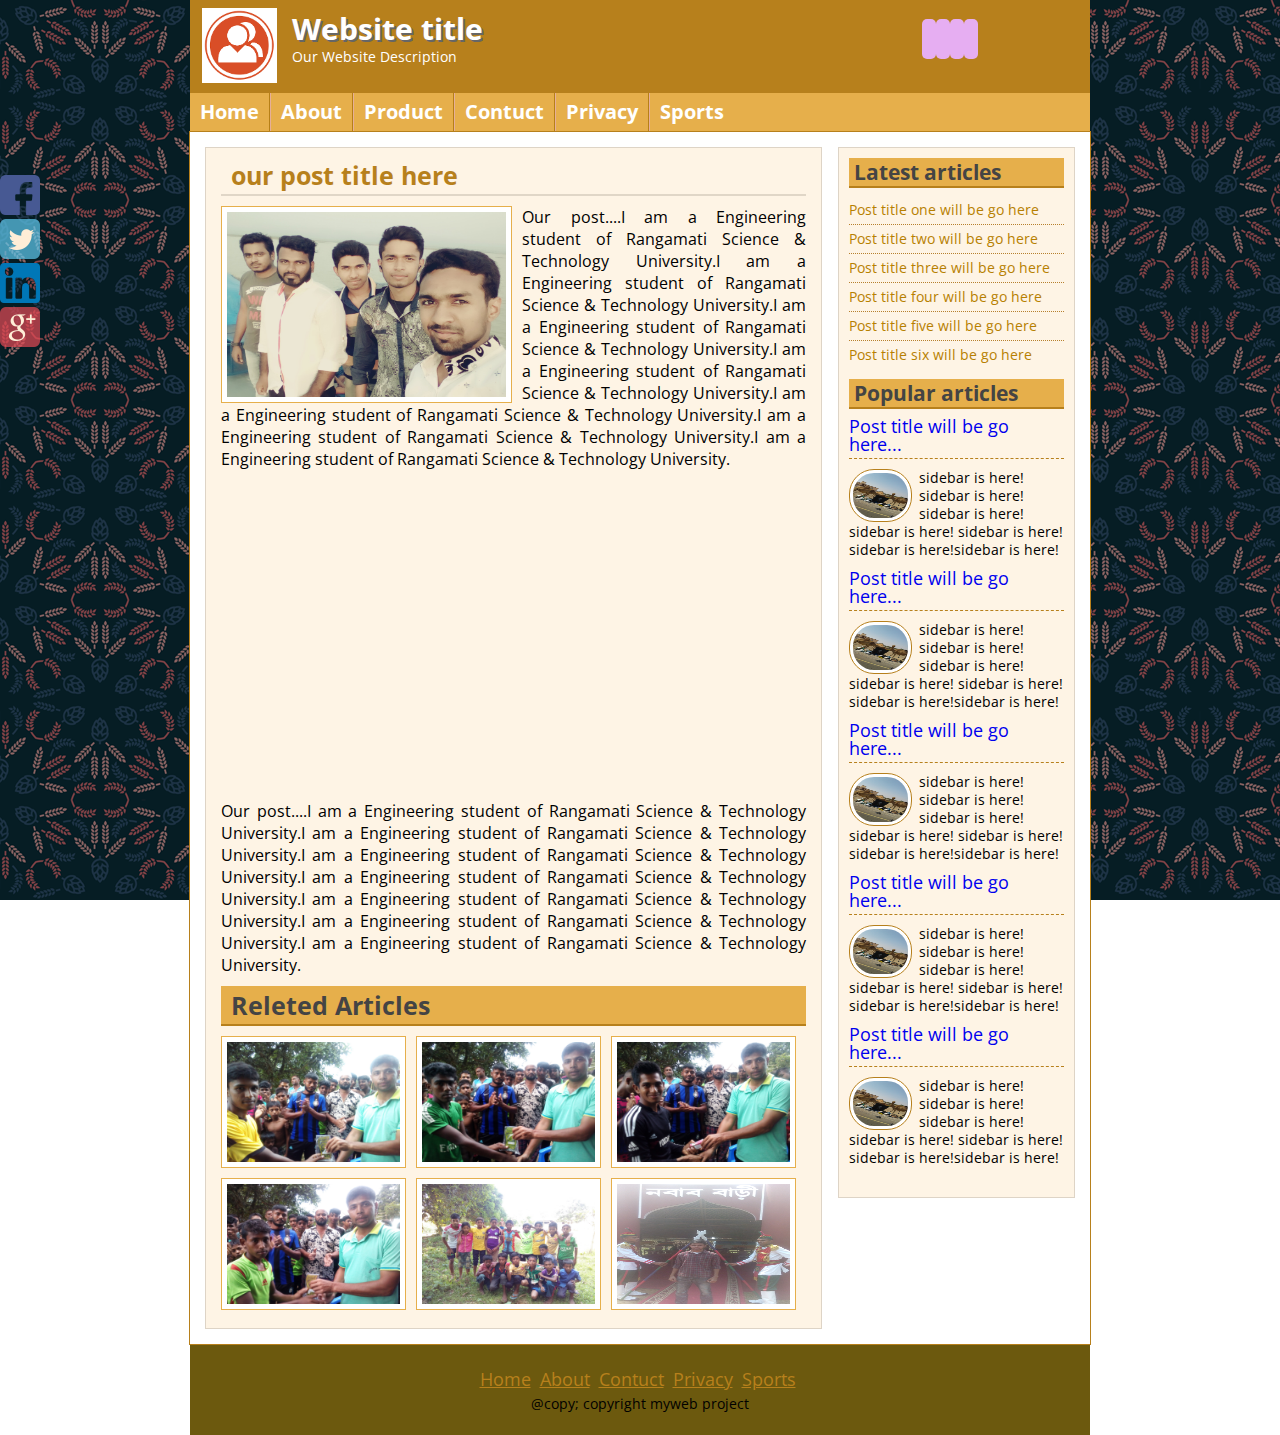
<file: post.html>
<!DOCTYPE html>
<html>
<head>
<title>My Website</title>
<link rel="stylesheet" type="text/css" href="style.css"></link>
<link rel="stylesheet" href="https://use.fontawesome.com/releases/v5.5.0/css/all.css" integrity="sha384-B4dIYHKNBt8Bc12p+WXckhzcICo0wtJAoU8YZTY5qE0Id1GSseTk6S+L3BlXeVIU" crossorigin="anonymous">
</head>
<body>
    <div class="Headersection templete clear">
	     <div class="logo">
		    <img src="images/logo.png" alt="logo"/>
			<h2>Website title</h2>
			<p>Our Website Description</p>
		 </div>
	     <div class="social">
		    <a href="http://www.facebook.com"><i class="fab fa-facebook"></i></a>
		    <a href="http://www.twitter.com"><i class="fab fa-twitter"></i></a>
		    <a href="http://www.linkedin.com"><i class="fab fa-linkedin"></i></a>
		    <a href="http://www.google.com"><i class="fab fa-google-plus-square"></i></a>
		 </div>
	</div>
    <div class="Navigationsection templete">
	   <ul>
		    <li><a href="index.html">Home</a></li>
		    <li><a href="about.html">About</a></li>
		    <li><a href="#">Product</a>
			    <ul>
					   <li><a href="#">Product one</a></li>
					   <li><a href="#">Product two</a></li>
					   <li><a href="#">Product three</a></li>
					   <li><a href="#">Product four</a></li>
					   <li><a href="#">Product five</a></li>
					   <li><a href="#">Product six</a></li>
				</ul>
			</li>
		    <li><a href="contuct.html">Contuct</a>
			    <ul>
					   <li><a href="#">Contuct one</a></li>
					   <li><a href="#">Contuct two</a></li>
					   <li><a href="#">Contuct three</a></li>
					   <li><a href="#">Contuct four</a></li>
					   <li><a href="#">Contuct five</a></li>
					   <li><a href="#">Contuct six</a></li>
				</ul>
			</li>
		    <li><a href="#">Privacy</a></li>
		    <li><a href="#">Sports</a></li>
		</ul>
	</div>
    <div class="contentsection contemplete clear">
         <div class="maincontentsection clear">
          <div class="about">
		    <h2>our post title here</h2>
			<img src="images/others.jpg" alt="myimage"/>
			    <p>Our post....I am a Engineering student of Rangamati Science & Technology University.I am a Engineering student of Rangamati Science & Technology University.I am a Engineering student of Rangamati Science & Technology University.I am a Engineering student of Rangamati Science & Technology University.I am a Engineering student of Rangamati Science & Technology University.I am a Engineering student of Rangamati Science & Technology University.I am a Engineering student of Rangamati Science & Technology University.</p>
				
			   <iframe width="100%" height="316" src="https://www.youtube.com/embed/EN5j3czosSY" frameborder="0" allow="accelerometer; autoplay; encrypted-media; gyroscope; picture-in-picture" allowfullscreen></iframe>
			   
			    <p>Our post....I am a Engineering student of Rangamati Science & Technology University.I am a Engineering student of Rangamati Science & Technology University.I am a Engineering student of Rangamati Science & Technology University.I am a Engineering student of Rangamati Science & Technology University.I am a Engineering student of Rangamati Science & Technology University.I am a Engineering student of Rangamati Science & Technology University.I am a Engineering student of Rangamati Science & Technology University.</p>
				
                <div class="reletedpost clear">
					<h2>Releted Articles</h2>
							<a href="#"><img src="images/sports/prizeme.jpg" alt="postimages"/></a>
							<a href="#"><img src="images/sports/mollik.jpg" alt="postimages"/></a>
							<a href="#"><img src="images/sports/rahim.jpg" alt="postimages"/></a>
							<a href="#"><img src="images/sports/Idrish.jpg" alt="postimages"/></a>
							<a href="#"><img src="images/sports/jrteam.jpg" alt="postimages"/></a>
							<a href="#"><img src="images/meme.jpg" alt="postimages"/></a>
			    </div>				
		  </div>
		 </div>
         <div class="sidebar clear">
		        <div class="samesidebar clear">
		             <h2>Latest articles</h2>
						<ul>
							<li><a href="#">Post title one will be go here</a></li>
							<li><a href="#">Post title two will be go here</a></li>
							<li><a href="#">Post title three will be go here</a></li>
							<li><a href="#">Post title four will be go here</a></li>
							<li><a href="#">Post title five will be go here</a></li>
							<li><a href="#">Post title six will be go here</a></li>	
						</ul>
		        </div>
				<div class="samesidebar clear">
		                <h2>Popular articles</h2>
							<div class="popular clear">
									<h3><a href="#">Post title will be go here...</a></h3>
									<a href="#"><img src="images/popular.jpg" alt="post image"/></a>
									<p>
									sidebar is here! sidebar is here! sidebar is here! sidebar is here! sidebar is here! sidebar is here!sidebar is here!
									</p>
									<h3><a href="#">Post title will be go here...</a></h3>
									<a href="#"><img src="images/popular.jpg" alt="post image"/></a>
									<p>
									sidebar is here! sidebar is here! sidebar is here! sidebar is here! sidebar is here! sidebar is here!sidebar is here!
									</p>
									<h3><a href="#">Post title will be go here...</a></h3>
									<a href="#"><img src="images/popular.jpg" alt="post image"/></a>
									<p>
									sidebar is here! sidebar is here! sidebar is here! sidebar is here! sidebar is here! sidebar is here!sidebar is here!
									</p>
									<h3><a href="#">Post title will be go here...</a></h3>
									<a href="#"><img src="images/popular.jpg" alt="post image"/></a>
									<p>
									sidebar is here! sidebar is here! sidebar is here! sidebar is here! sidebar is here! sidebar is here!sidebar is here!
									</p>
									<h3><a href="#">Post title will be go here...</a></h3>
									<a href="#"><img src="images/popular.jpg" alt="post image"/></a>
									<p>
									sidebar is here! sidebar is here! sidebar is here! sidebar is here! sidebar is here! sidebar is here!sidebar is here!
									</p>
							</div>
						
		        </div>

		 </div>
		 </div>
		 
		    <div class="Footer templete clear">
		      <div class="footermenu clear">
				<ul>
					<li><a href="#">Home</a></li>
					<li><a href="#">About</a></li>
					<li><a href="#">Contuct</a></li>
					<li><a href="#">Privacy</a></li>
					<li><a href="#">Sports</a></li>
				</ul>
			  </div>
			  <p>@copy; copyright myweb project</p>
		    </div>
</body>
		<div class="fixedicon clear">
				<a href="http://www.facebook.com"><img src="images/fb.png" alt="facebook"/></a>
				<a href="http://www.twitter.com"><img src="images/twitter.png" alt="twitter"/></a>
				<a href="http://www.linkedin.com"><img src="images/ln.png" alt="linkedin"/></a>
				<a href="http://www.googleplus.com"><img src="images/googleplus.png" alt="googleplus"/></a>
		</div>

</html>
</file>
<file: style.css>
@import url('https://fonts.googleapis.com/css?family=Open+Sans:400,700');
*{margin:0;padding:0;outline:0}
body{font-family: 'Open Sans', sans-serif;font-size:14px;line-height:18px;color:#000;background:url(images/wheat.png)repeat fixed 0 0 #fff;}
.templete{
	width:900px;margin:0 auto;
}
.contemplete{    
    width: 870px;
    margin: 0 auto;}
.clear{overflow:hidden;}
input[type="text"],input[type="email"]{
	width: 300px;
    padding: 5px;
    margin-bottom: 5px;
    border: 1px solid #E6AF13;
    border-radius: 3px;
}
input[type="submit"]{
	background: #B7801C;
    border: 1px solid #E6AF4B;
    padding: 3px 8px;
    font-size: 22px;
    color: #ddd;
    border-radius: 4px;
    float: right;
    cursor: pointer;
}
input[type="submit"]:hover{background:#FEF4E5;color:#000;}
textarea{
    width: 300px;
    padding: 5px;
    height: 110px;
    border-radius: 3px;
    margin-bottom: 10px;
	border: 1px solid #E6AF4B;
}
.Headersection{
    background: #b7801c;
    color: #fff;
}
.logo{    
    width: 430px;
    float: left;}
.logo img{
	float: left;
    padding-left: 12px;
    padding-top: 8px;
    padding-bottom: 10px;
    width: 75px;
    margin-right: 15px;
}
.logo h2{
    margin-top: 20px;
    font-size: 30px;
    margin-bottom: 10px;
    color: #fff;
    text-shadow: 2px 2px 0px #666;
}
.logo p{}
.social{    
    width: 168px;
    float: right;
    padding-top: 30px;
}
.social a{    
    font-size: 25px;
    color: #fff;
    background: #E6AEF2;
    padding: 3px 7px;
    border-radius: 5px;
}
.social a:hover{background:#fff;color:#444;}
.social img{
    width: 38px;
}

.Navigationsection{
    background: #E6AF4B;
    min-height: 38px;
}
.Navigationsection ul{
	margin:0;
	padding:0;
	list-style:none;
}
.Navigationsection ul li{
    display: block;
    float: left;
    border-right: 1px solid #B78016;
    border-left: 1px solid #E6AF98;
	position:relative;
}
.Navigationsection ul li:first-child{ border-left: 0px solid #E6AF98;}
.Navigationsection ul li:last-child{ border-right: 0px solid #B78016;}
.Navigationsection ul li a{
    display: block;
    text-decoration: none;
    padding: 10px;
    font-size: 20px;
    font-weight: bold;
    color: #fff;
	-webkit-transition:.5s;
	-moz-transition:.5s;
	-o-transition:.5s;
	transition:.5s;
}
.Navigationsection ul li a:hover, #active{background:#FEF4E5;color:#333;transition:.35s;}
.Navigationsection ul li ul{position:absolute;left:-99999px;z-index:999;}
.Navigationsection ul li:hover ul{left:0px;}
.Navigationsection ul li ul li{background: #E6AF4B;width:200px;border-bottom:1px solid #B7801C;float: none;    border-right: 0px solid #B78016;border-left: 0px solid #E6AF98;}
.Navigationsection ul li ul li:last-child{border-bottom:0px solid #B7801C;}
.Navigationsection ul li ul li a{}
.slidersection{}
.contentsection{   
    background: #FFFFFF;
    border: 1px solid #B7801C;
    padding: 15px;
	} 
.maincontentsection{
    width: 585px;
    background: #fef4e5;
    float: left;
    padding: 8px 15px;
    margin: 0;
    margin-left: 0px;
    border: 1px solid #ded4c6;	 
}
.about{}
.about h2{}
.about img{
    float: left;
    width: 279px;
    height: 185px;
    background: #fff;
    padding: 5px;
    border: 1px solid #E6AF4B;
    margin-right: 10px;
}
.about p{
	font-size: 16px;
    line-height: 22px;
    margin-bottom: 10px;
    text-align: justify;
}
.reletedpost{}
.reletedpost h2{
	background: #E6AF4B;
    color: #444 !important;
    border-bottom: 2px solid #B7801C !important;
}
.reletedpost img{
    width: 173px;
    height: 120px;
    margin-bottom: 10px;
}
.reletedpost img:hover{opacity:0.6}
.samepost{}
.samepost h2,.about h2{
    padding: 10px;
    border-bottom: 2px solid #e0d6c7;
    margin-bottom: 10px;
    font-size: 25px;
    color: #B7801C;

}
.samepost img{
    float: left;
    width: 200px;
    margin-right: 10px;
    background: #fff;
    padding: 5px;
    border: 1px solid #8C3061;
}
.samepost p{
	font-size: 16px;
    line-height: 22px;
    text-align: justify;
}
.readmore{    
    float: right;
    margin-top: 10px;
}
.readmore a{
    text-decoration: none;
    background: #fff;
    display: block;
    padding: 4px 12px;
    font-size: 16px;
    color: #B7801C;
    border: 1px solid #8C3000;
    border-radius: 4px;
}
.readmore a:hover{background:#398FDB;color:#fff;}
.sidebar{
    width: 215px;
    background: #fef4e5;
    float: right;
    margin-top: 0;
    padding: 10px;
    margin-bottom: 15px;
    border: 1px solid #ded4c6;
}
.samesidebar{margin-bottom:10px;}
.samesidebar h2{
    background: #E6AF4B;
    padding: 5px;
    color: #444;
    margin-bottom: 8px;
    border-bottom: 2px solid #B7801C;
}
.samesidebar ul{padding:0;margin:0;list-style:none;}
.samesidebar ul li{
    padding: 5px 8px;
    font-size: 14px;
    border-bottom: 1px dotted #B7802D;
    padding-left: 0px;
}
.samesidebar ul li:last-child{  border-bottom: 0px dotted #B7802D;}
.samesidebar ul li a{    
    text-decoration: none;
    color: #B78001;
}
.samesidebar ul li a:hover{color:#DF5C25;}
.samesidebar p{
	margin-bottom: 10px;
}
.popular{}
.popular h3{
	font-weight: normal;
    font-size: 18px;
    border-bottom: 1px dashed #B7801C;
    margin-bottom: 10px;
    padding-bottom: 5px;
}
.popular h3 a{text-decoration:none;background:444;}
.popular img{
	width: 55px;
    height: 45px;
    background: #fff;
    padding: 3px;
    border: 1px solid #B7801C;
    border-radius: 25px;
    float: left;
    margin-right: 7px;
}
.popular p{}
.Footer{
    height: 90px;
    background: #6C590E;
    text-align: center;
}
.footermenu{
	margin-top: 25px;
    margin-bottom: 5px;
}
.footermenu ul{padding:0;margin:0;list-style:none;}
.footermenu ul li{display:inline-block;}
.footermenu ul li a{
	color: #B7801C;
    font-size: 18px;
    margin-right: 5px;
}
.footermenu p{}
.fixedicon{   
    position: fixed;
    left: 0;
    top: 175px;
    width: 50px;
}
.fixedicon img{width: 40px;}


/* examples items*/
.items{
    margin: 0 auto;
    width: 380px;
    height: 240px;
    position: relative;
    overflow: hidden;
    margin-bottom: 8px;
}
.item p{
	font-size: 15px;
    line-height: 22px;
    margin-bottom: 8px;
    text-align: justify;
}
.items img{
	width: 380px;
    height: 240px;
}
.shadow{
	background:rgba(0, 0, 0, .6);
	width: 100%;
    height: 100%;
	position:absolute;
	top:-100%;
	transition:.6s;
	-webkit-transition:.6s;
	-moz-transition:.6s;
	-o-transition:.6s;
}
.ourtext{
    margin-top: 80px;
    margin-left: 85px;
    width: 200px;
    border: 2px solid #fff;
    padding: 10px;
    border-radius: 3px;
    text-align: center;
}
.ourtext h2{	
    color: #ddd;
}
.ourtext p{
    color: #ddd;
    margin-top: 8px;
    font-style: italic;
    margin-left: 15px;
}
.items:hover .shadow{top:0}


/*Examples itemsOne or more CSS3*/


.photo{
	width: 300px;
    height: 200px;
    margin: 200px auto;
}
.photo img{
	width: 300px;
    height: 200px;
	transition:2s
}
.photo:hover img{
	/*
		transform:rotate(360deg);
		transform:scale(1.3);
	    transform:skew(30deg);
	*/
	transform:translate(100px);
}
.googlemp{}
 #map {
      width: 400px;
      height: 400px;
    }
</file>
